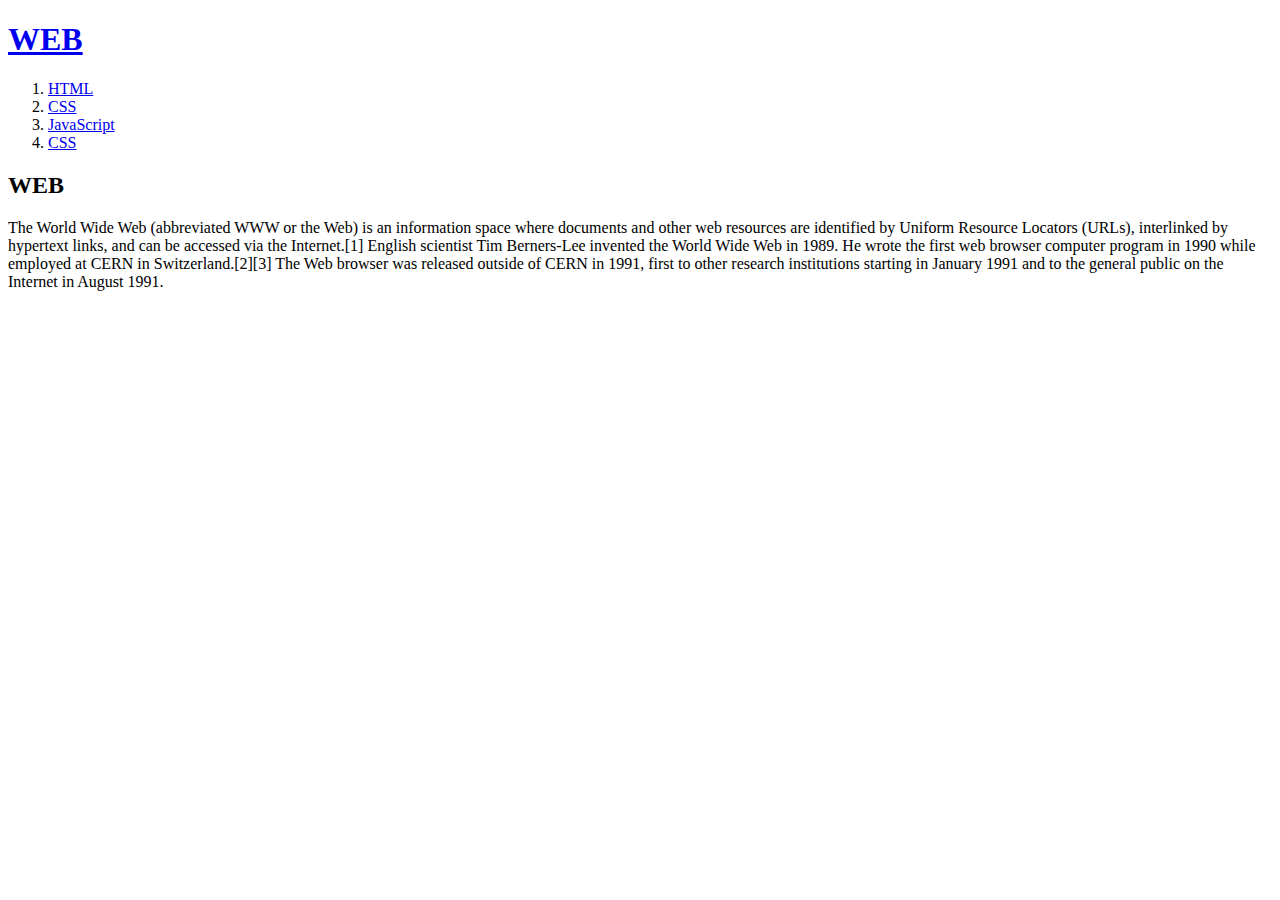
<file: index.html>
<!doctype html>
<html>
<head>
  <title>WEB1 - Welcome</title>
  <meta charset="utf-8">
</head>
<body>
  <h1><a href="index.html">WEB</a></h1>
  <ol>
    <li><a href="1.html">HTML</a></li>
    <li><a href="2.html">CSS</a></li>
    <li><a href="3.html">JavaScript</a></li>
    <li><a href="4.html">CSS</a></li>
  </ol>
  <h2>WEB</h2>
  <p>The World Wide Web (abbreviated WWW or the Web) is an information space where documents and other web resources are identified by Uniform Resource Locators (URLs), interlinked by hypertext links, and can be accessed via the Internet.[1] English scientist Tim Berners-Lee invented the World Wide Web in 1989. He wrote the first web browser computer program in 1990 while employed at CERN in Switzerland.[2][3] The Web browser was released outside of CERN in 1991, first to other research institutions starting in January 1991 and to the general public on the Internet in August 1991.
  </p>
</body>
</html>
</file>
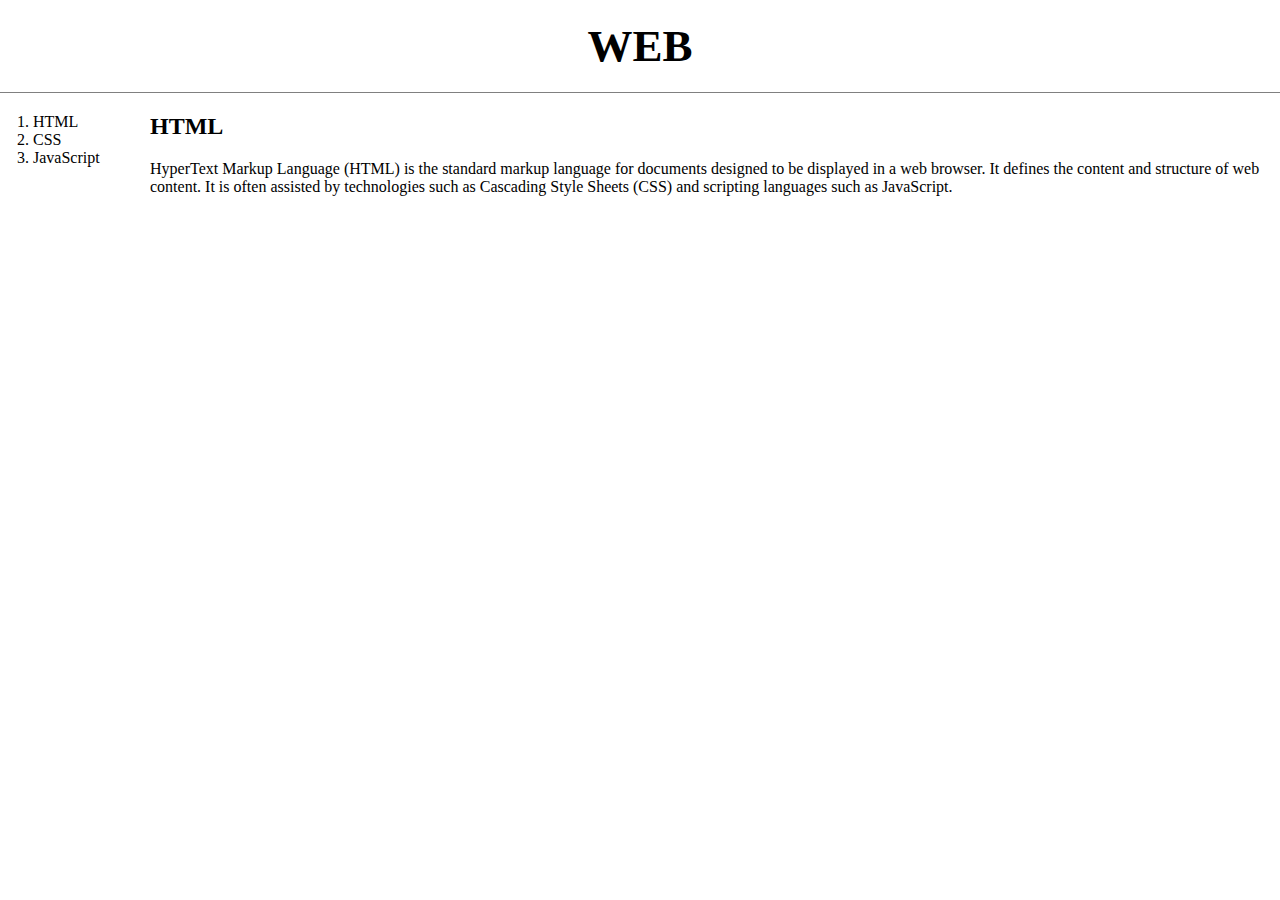
<file: 1.html>
<!doctype html>
<html>

<head>
  <title>WEB1 - HTML</title>
  <meta charset="utf-8">
  <link rel="stylesheet" href="style.css">
</head>

<body>
  <h1><a href="index.html">WEB</a></h1>
  <div id="grid"> 
    <ol>
      <li><a href="1.html">HTML</a></li>
      <li><a href="2.html">CSS</a></li>
      <li><a href="3.html">JavaScript</a></li>
    </ol>
    <div id="article">
    <h2>HTML</h2>
      <p>
        HyperText Markup Language (HTML) is the standard markup language
        for documents designed to be displayed in a web browser.
        It defines the content and structure of web content.
        It is often assisted by technologies such as Cascading Style Sheets (CSS) and
        scripting languages such as JavaScript.
      </p>
    </div>
  </div>
</body>

</html>
</file>
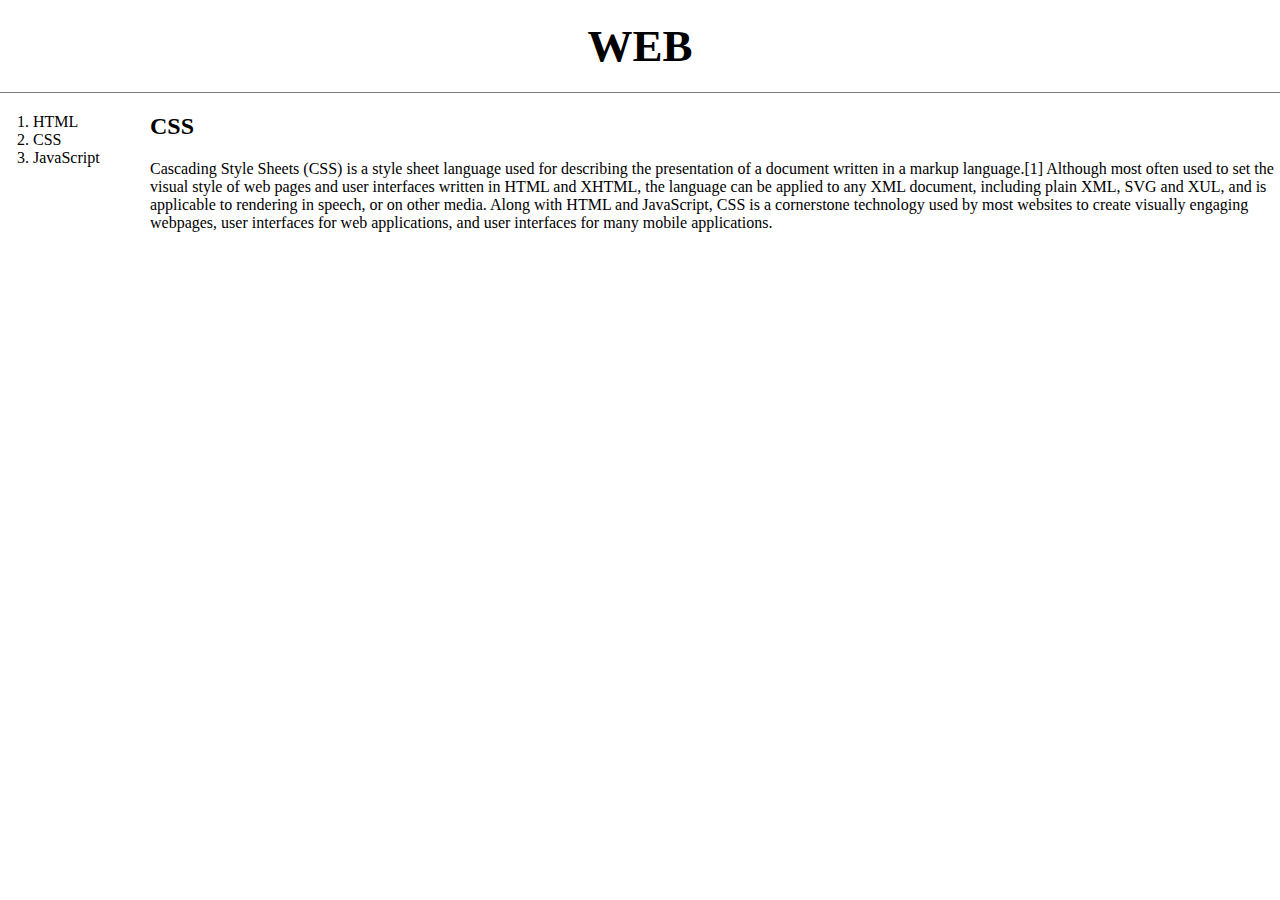
<file: 2.html>
<!DOCTYPE html>
<html lang="en">

<head>
  <title>WEB - CSS</title>
  <meta charset="utf-8">
  <link rel="stylesheet" href="style.css">
</head>

<body>
  <h1><a href="index.html">WEB</a></h1>
  <div id="grid">
    <ol>
      <li><a href="1.html">HTML</a></li>
      <li><a href="2.html">CSS</a></li>
      <li><a href="3.html">JavaScript</a></li>
    </ol>
    <div id="article">
      <h2>CSS</h2>
      <p>
        Cascading Style Sheets (CSS) is a style sheet language used for describing the presentation of a document
        written
        in
        a markup language.[1] Although most often used to set the visual style of web pages and user interfaces written
        in
        HTML and XHTML, the language can be applied to any XML document, including plain XML, SVG and XUL, and is
        applicable
        to rendering in speech, or on other media. Along with HTML and JavaScript, CSS is a cornerstone technology used
        by
        most websites to create visually engaging webpages, user interfaces for web applications, and user interfaces
        for
        many mobile applications.
      </p>
    </div>
  </div>
</body>

</html>
</file>
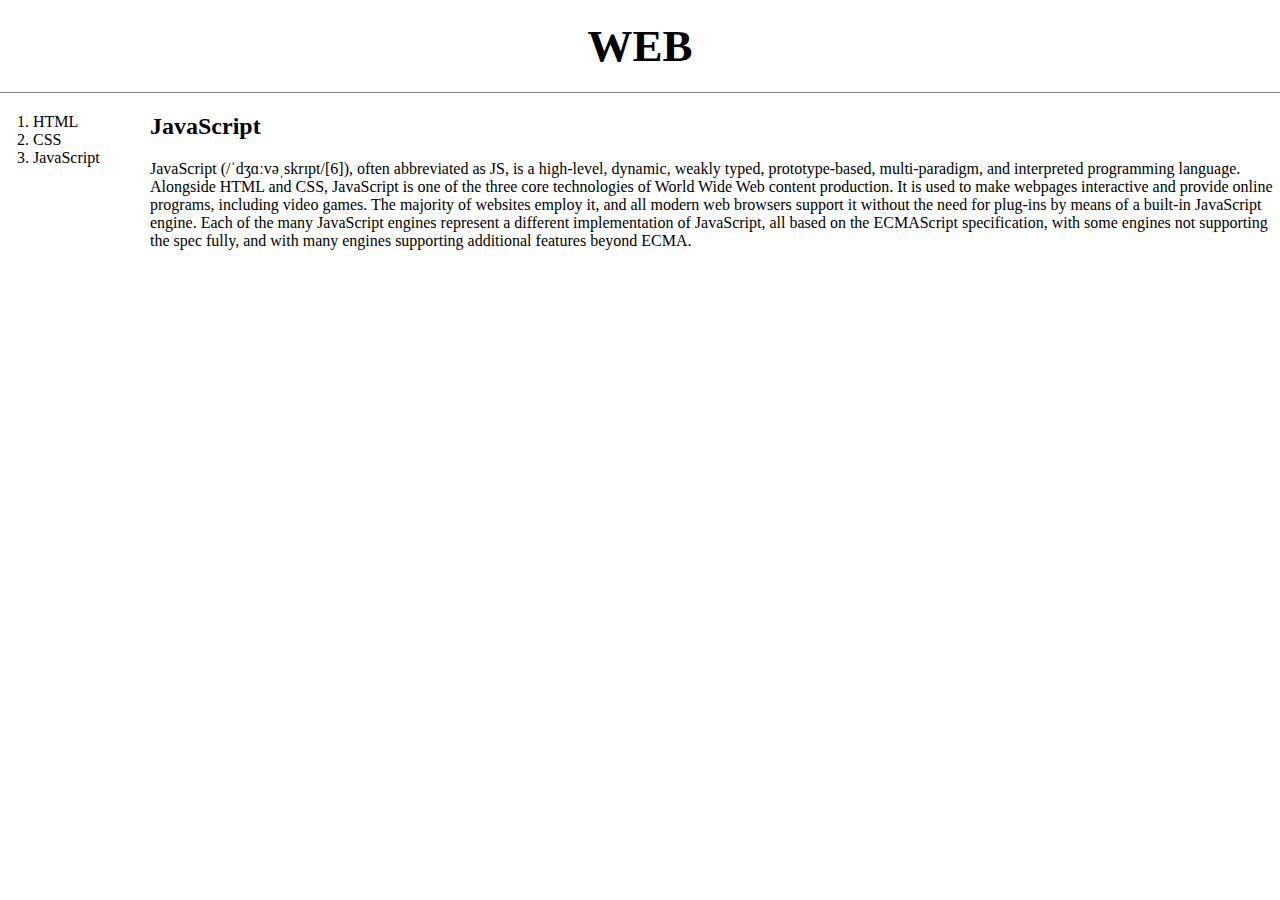
<file: 3.html>
<!doctype html>
<html>

<head>
  <title>WEB1 - JavaScript</title>
  <meta charset="utf-8">
  <link rel="stylesheet" href="style.css">
</head>

<body>
  <h1><a href="index.html">WEB</a></h1>
  <div id="grid">
    <ol>
      <li><a href="1.html">HTML</a></li>
      <li><a href="2.html">CSS</a></li>
      <li><a href="3.html">JavaScript</a></li>
    </ol>
    <div id="article">
      <h2>JavaScript</h2>
      <p>
        JavaScript (/ˈdʒɑːvəˌskrɪpt/[6]), often abbreviated as JS, is a high-level, dynamic, weakly typed,
        prototype-based, multi-paradigm, and interpreted programming language. Alongside HTML and CSS, JavaScript is one
        of the three core technologies of World Wide Web content production. It is used to make webpages interactive and
        provide online programs, including video games. The majority of websites employ it, and all modern web browsers
        support it without the need for plug-ins by means of a built-in JavaScript engine. Each of the many JavaScript
        engines represent a different implementation of JavaScript, all based on the ECMAScript specification, with some
        engines not supporting the spec fully, and with many engines supporting additional features beyond ECMA.
      </p>
    </div>
  </div>
</body>

</html>
</file>
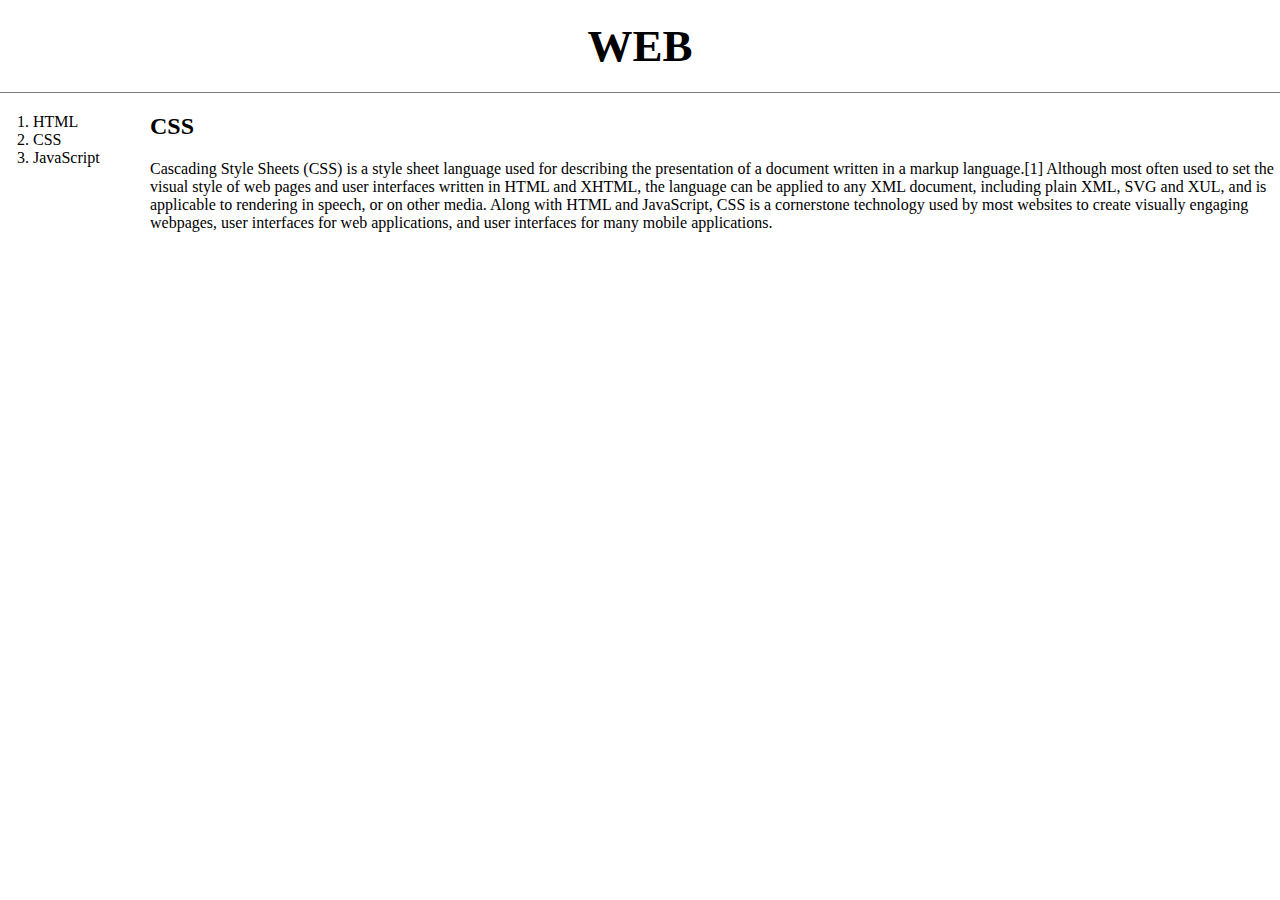
<file: 4.html>
<!doctype html>
<html>

<head>
  <title>WEB - CSS</title>
  <meta charset="utf-8">
  <link rel="stylesheet" href="style.css">
</head>

<body>
  <h1><a href="index.html">WEB</a></h1>
  <div id="grid">
    <ol>
      <li><a href="1.html">HTML</a></li>
      <li><a href="2.html">CSS</a></li>
      <li><a href="3.html">JavaScript</a></li>
    </ol>
    <div id="article">
      <h2>CSS</h2>
      <p>
        Cascading Style Sheets (CSS) is a style sheet language used for describing the presentation of a document
        written in a markup language.[1] Although most often used to set the visual style of web pages and user
        interfaces written in HTML and XHTML, the language can be applied to any XML document, including plain XML, SVG
        and XUL, and is applicable to rendering in speech, or on other media. Along with HTML and JavaScript, CSS is a
        cornerstone technology used by most websites to create visually engaging webpages, user interfaces for web
        applications, and user interfaces for many mobile applications.
      </p>
    </div>
  </div>
</body>

</html>
</file>
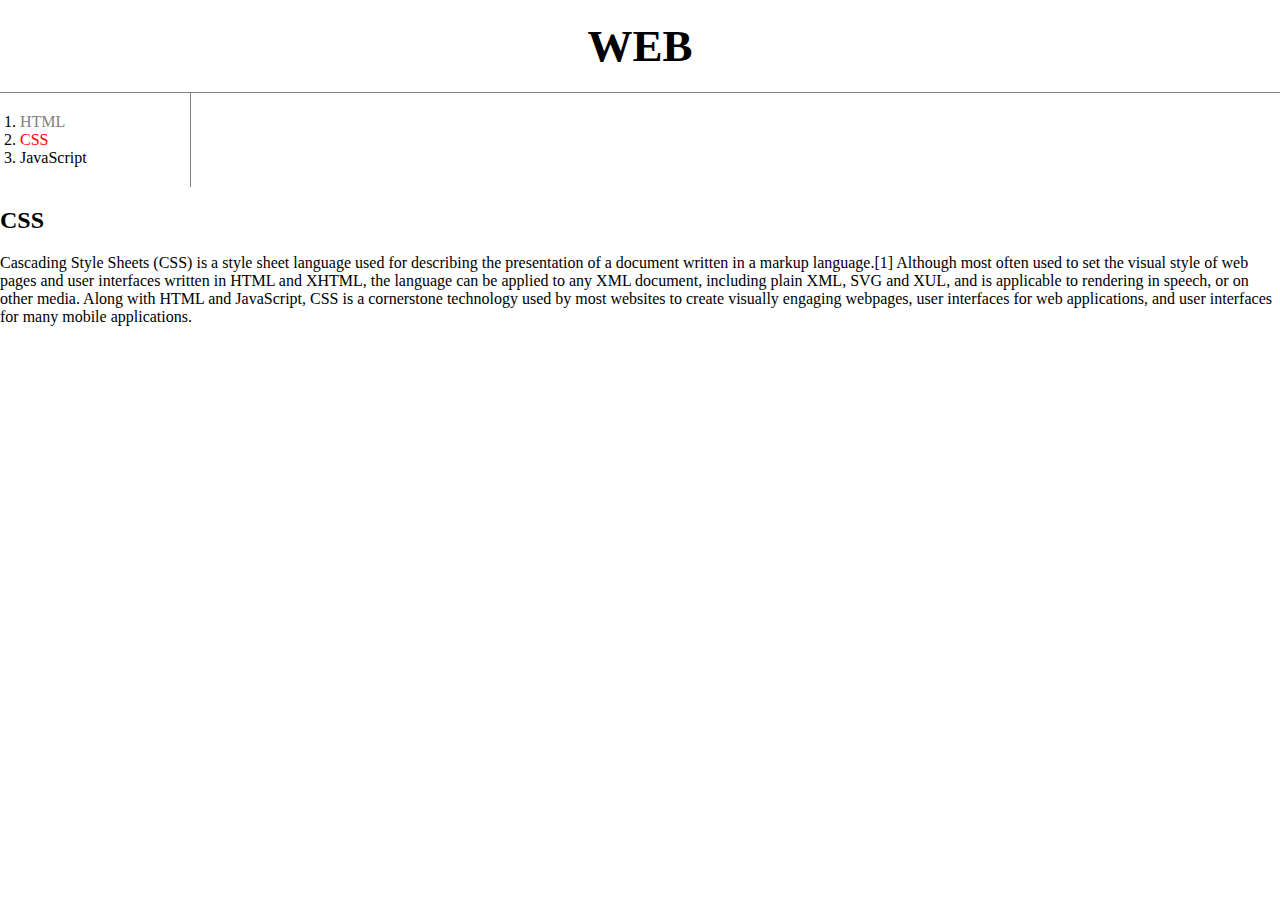
<file: box.html>
<!DOCTYPE html>
<html lang="en">

<head>
    <title>WEB - CSS</title>
    <meta charset="utf-8">
    <style>
        body {
            margin: 0;
        }

        #active {
            color: red;
        }

        .saw {
            color: gray;
        }

        a {
            color: black;
            text-decoration: none;
        }

        h1 {
            font-size: 45px;
            text-align: center;
            border-bottom: 1px solid gray;
            margin: 0;
            padding: 20px;
        }

        ol {
            border-right: 1px solid gray;
            width: 150px;
            margin: 0;
            padding: 20px;
        }
    </style>
</head>

<body>
    <h1><a href="index.html">WEB</a></h1>
    <ol>
        <li><a href="1.html" class="saw">HTML</a></li>
        <li><a href="2.html" class="saw" id="active">CSS</a></li>
        <li><a href="3.html">JavaScript</a></li>
    </ol>
    <h2>CSS</h2>
    Cascading Style Sheets (CSS) is a style sheet language used for describing the presentation of a document written in
    a markup language.[1] Although most often used to set the visual style of web pages and user interfaces written in
    HTML and XHTML, the language can be applied to any XML document, including plain XML, SVG and XUL, and is applicable
    to rendering in speech, or on other media. Along with HTML and JavaScript, CSS is a cornerstone technology used by
    most websites to create visually engaging webpages, user interfaces for web applications, and user interfaces for
    many mobile applications.
</body>

</html>
</file>
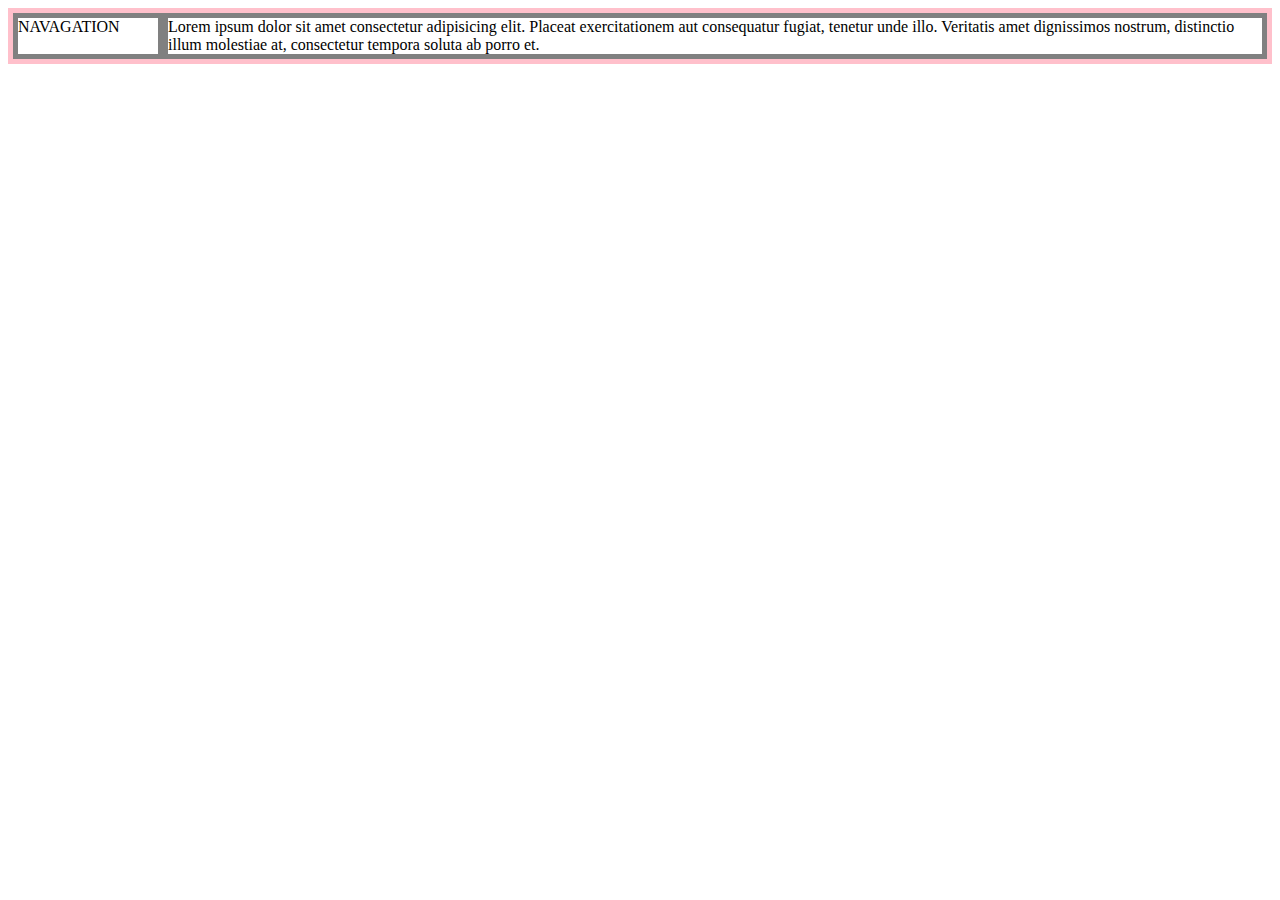
<file: grid.html>
<!DOCTYPE html>
<html lang="en">

<head>
    <meta charset="UTF-8">
    <title>Document</title>
    <style>
        #grid {
            border: 5px solid pink;
            display:grid;
            grid-template-columns: 150px 1fr;
        }

        div {
            border: 5px solid gray;
        }
    </style>
</head>

<body>
    <div id="grid">
        <div>NAVAGATION</div>
        <div>Lorem ipsum dolor sit amet consectetur adipisicing elit. Placeat exercitationem aut consequatur fugiat, tenetur unde illo. Veritatis amet dignissimos nostrum, distinctio illum molestiae at, consectetur tempora soluta ab porro et.</div>
    </div>
</body>

</html>
</file>
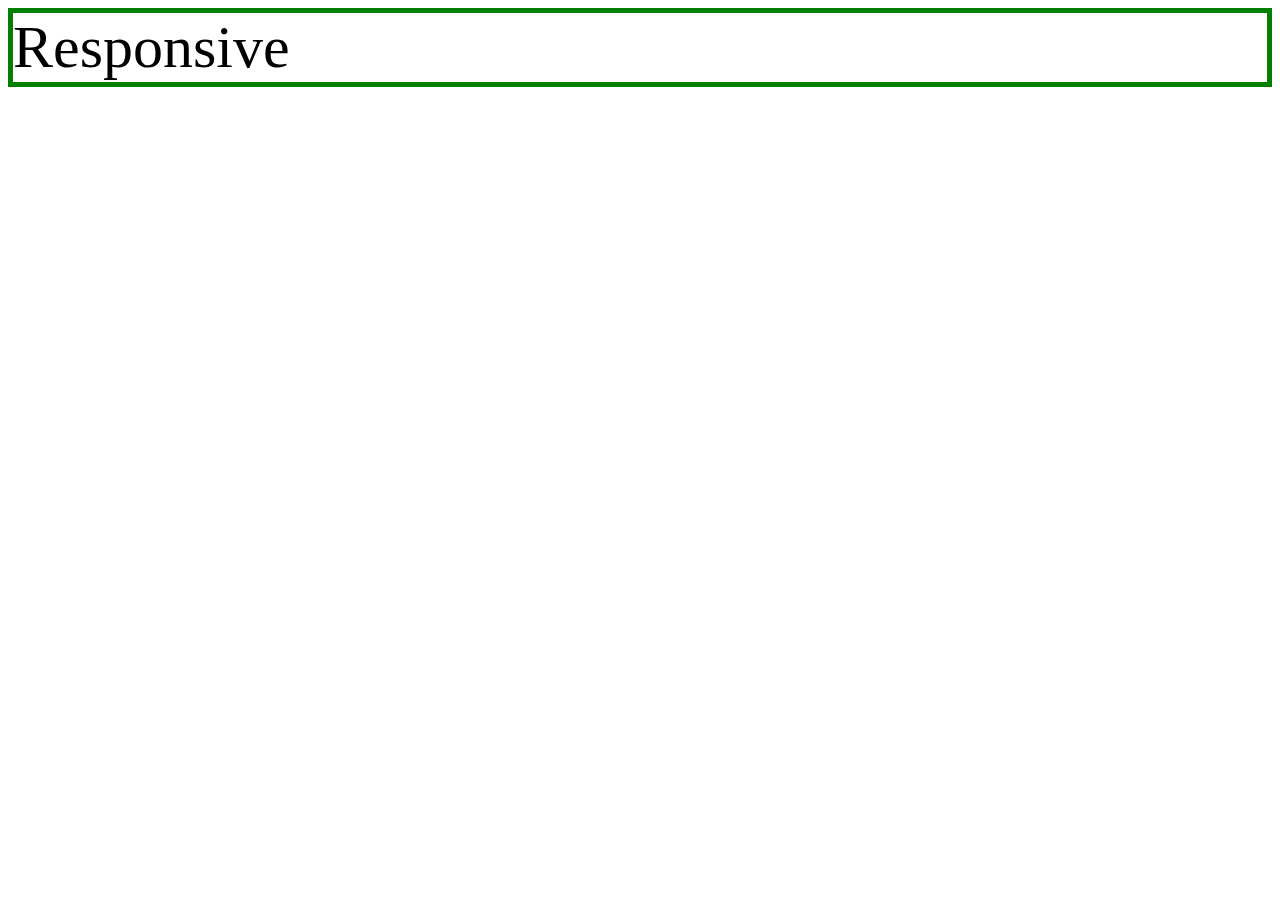
<file: mediaquery.html>
<!DOCTYPE html>
<html lang="en">

<head>
    <meta charset="UTF-8">
    <title>Document</title>
    <style>
        div {
            border: 5px solid green;
            font-size: 60px;
        }       
        @media(max-width:800px) {
            div {
                display: none;

            }
        }
    </style>
</head>

<body>
    <div>
        Responsive
    </div>
</body>

</html>
</file>
<file: style.css>
body {
    margin: 0;
  }

  a {
    color: black;
    text-decoration: none;
  }

  h1 {
    font-size: 45px;
    text-align: center;
    border-bottom: 1px solid gray;
    margin: 0;
    padding: 20px;
  }

  ol {
    border-right: none;
    width: 100px;
    margin: 0;
    padding: 20px;
  }

  #grid {
    display: grid;
    grid-template-columns: 150px 1fr;
    ;
  }

  #grid ol {
    padding-left: 33px;
  }

  #grid article {
    padding: 25px;
  }

  @media(max-width:800px) {
    #grid {
      display: block;
    }

    h1 {
      border-bottom: none;
    }
  }
</file>
